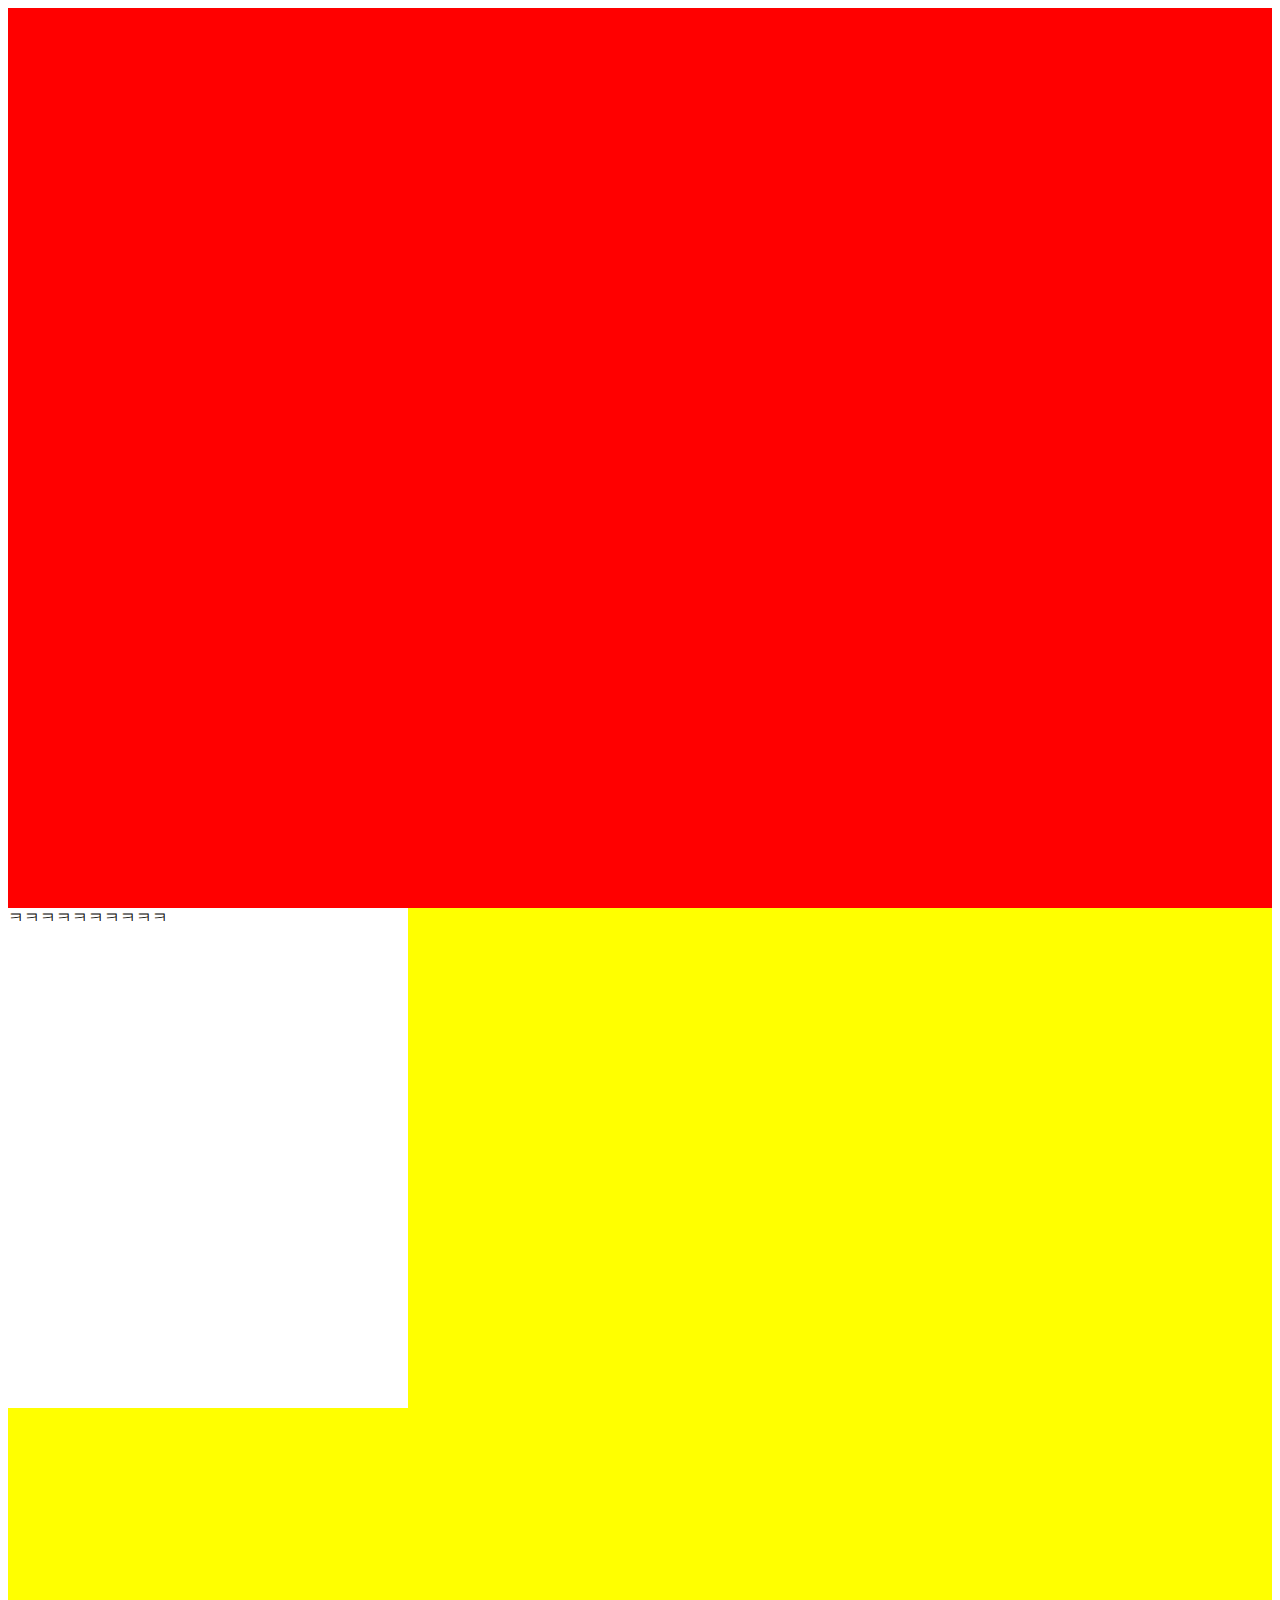
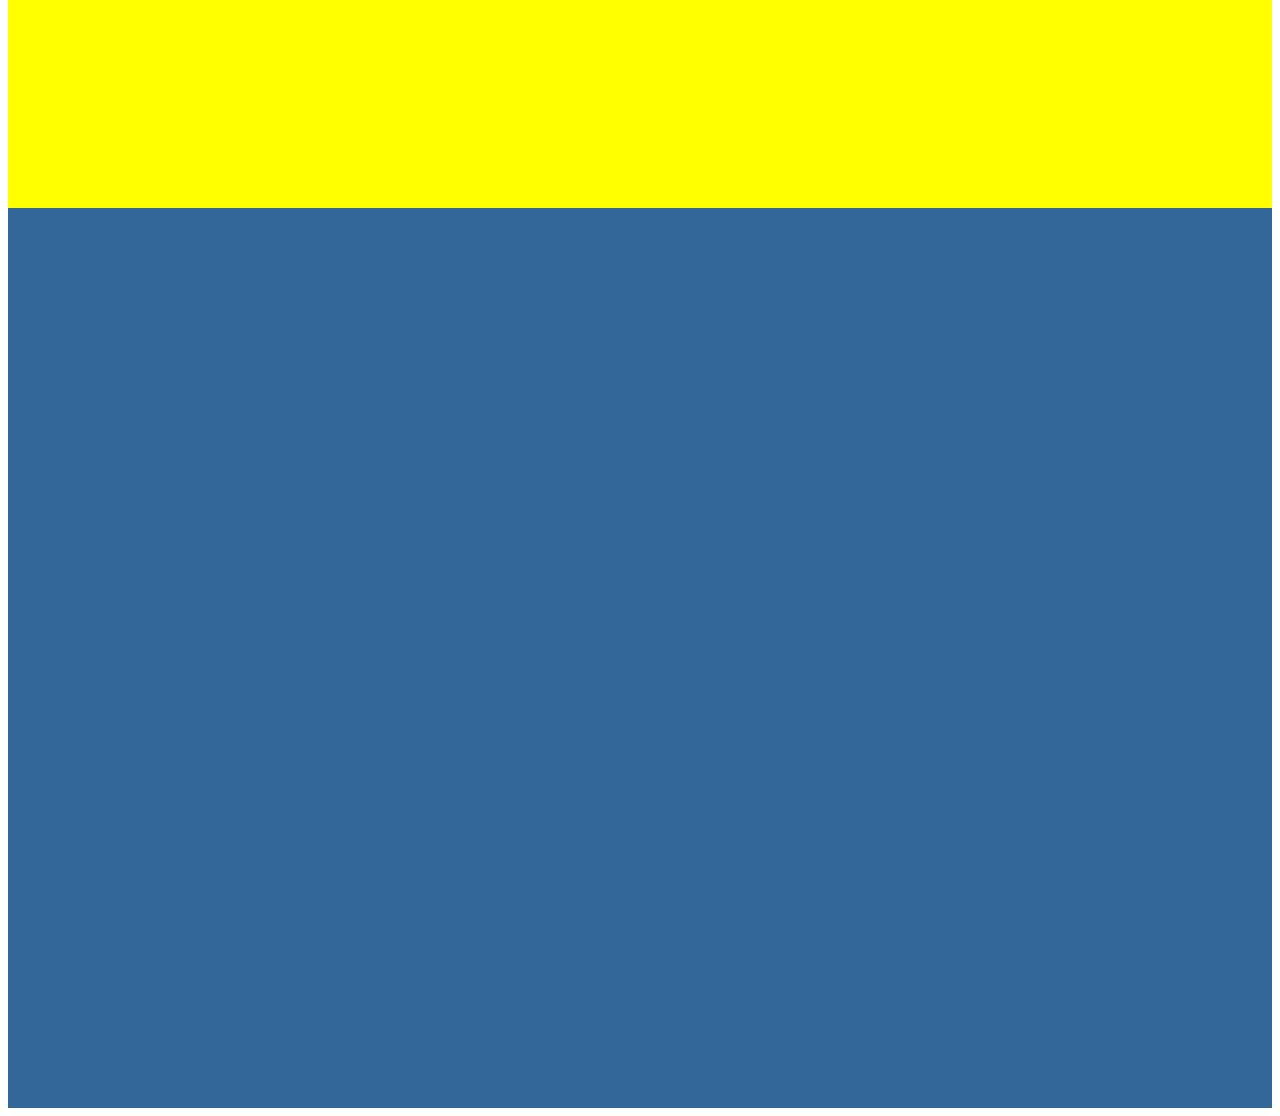
<file: trn03/sticky01.html>
<!DOCTYPE html>
<html lang="ko">

<head>
    <meta charset="UTF-8">
    <meta http-equiv="X-UA-Compatible" content="IE=edge">
    <meta name="viewport" content="width=device-width, initial-scale=1.0">
    <title>sticky 01</title>
    <style>
        .sc {
            height: 100vh;
        }

        .sc01 {
            position: sticky;
            top: 0;
            background: #f00;
        }

        .sc02 {
            background: #ff0;
        }

        .sticky {
            position: sticky;
            top: 0;
            width: 400px;
            height: 500px;
            background: #fff;
        }

        .sc03 {
            background: #369;
        }
    </style>
</head>

<body>
    <section class="sc sc01"></section>
    <section class="sc sc02">
        <div class="sticky">
            ㅋㅋㅋㅋㅋㅋㅋㅋㅋㅋ
        </div>
    </section>
    <section class="sc sc03"></section>
</body>

</html>
</file>
